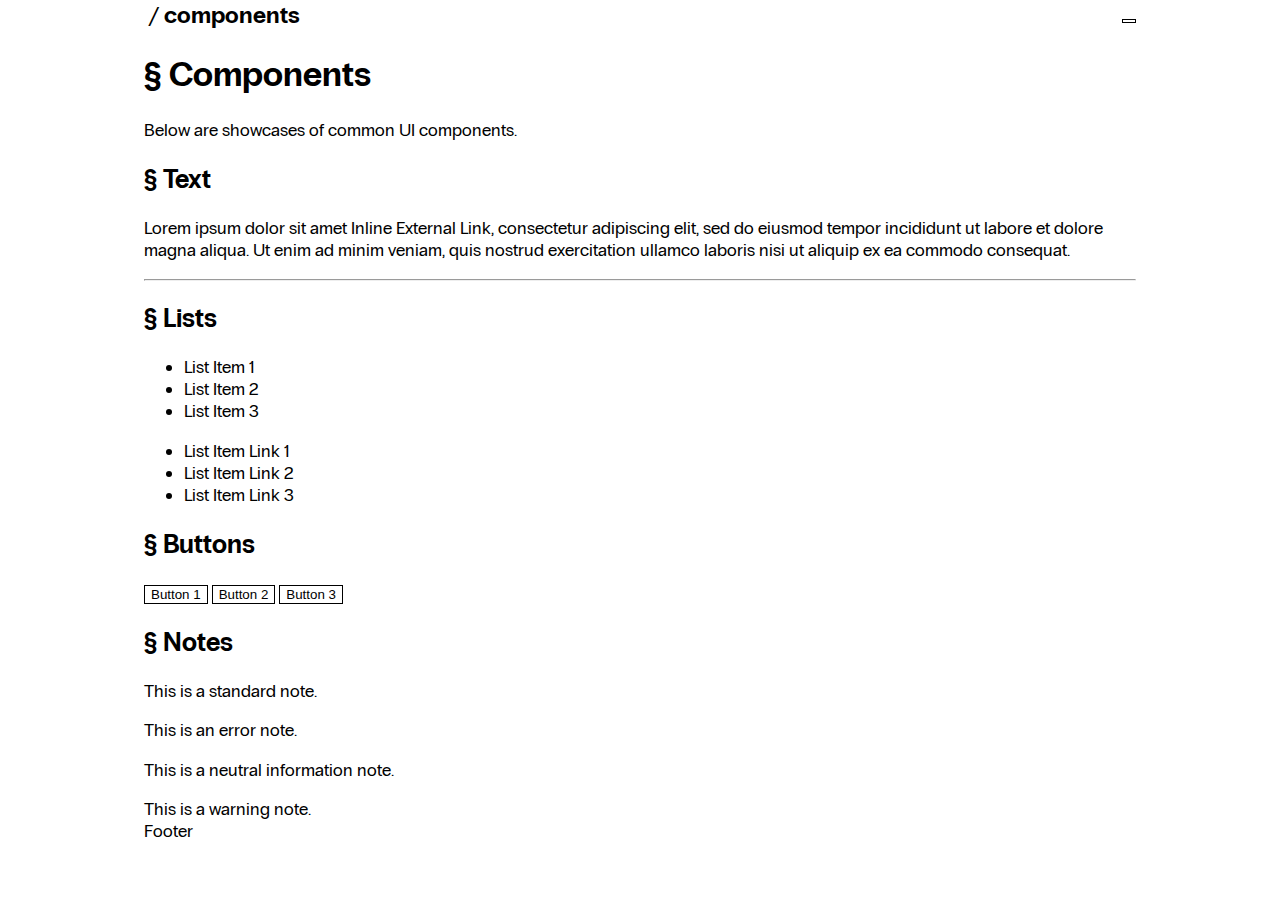
<file: components/index.html>
<!DOCTYPE html>

<html lang="en">
	<head>
		<meta charset="utf-8" />

		<meta name="viewport" content="width=device-width, initial-scale=1.0" />
		<meta name="author" content="Atalante" />
		<meta name="description" content="Official Atalante website" />

		<meta property="og:type" content="website" />
		<meta property="og:url" content="https://atalantestudio.github.io" />
		<meta property="og:site_name" content="Atalante" />
		<meta property="og:title" content="Home – Atalante" />

		<base href="./" />

		<link rel="icon" type="image/png" href="../assets/images/icons/atalante.png" />

		<link rel="stylesheet" type="text/css" href="../assets/css/index.css" />

		<script type="module" src="../assets/js/index.js"></script>

		<title>Components – Atalante</title>
	</head>

	<body>
		<header class="header">
			<div class="container">
				<span class="title-container">
					<a href="../">
						<include src="../assets/images/icons/atalante.svg"></include>
					</a>

					/

					<a href="">
						components
					</a>
				</span>

				<nav>
					<button class="color-theme-button"></button>

					<a href="https://github.com/atalantestudio/atalantestudio.github.io" title="GitHub" class="github-link">
						<include src="../assets/images/icons/github.svg"></include>
					</a>
				</nav>
			</div>
		</header>

		<article class="container">
			<h1 id="components" class="anchor">
				<a href="#components" title="Anchor" class="anchor-link">
					§
				</a>

				Components
			</h1>

			<p>
				Below are showcases of common UI components.
			</p>

			<h2 id="text" class="anchor">
				<a href="#text" title="Anchor" class="anchor-link">
					§
				</a>

				Text
			</h2>

			<p>
				Lorem ipsum dolor sit amet <a href="#" class="link link-external">Inline External Link</a>, consectetur adipiscing elit, sed do eiusmod tempor incididunt ut labore et dolore magna aliqua.
				Ut enim ad minim veniam, quis nostrud exercitation ullamco laboris nisi ut aliquip ex ea commodo consequat.
			</p>

			<p>
				<blockquote>
					<include src="../lorem.html"></include>
				</blockquote>
			</p>

			<p>
				<include src="../lorem.html"></include>

				<hr />

				<include src="../lorem.html"></include>
			</p>

			<h2 id="lists" class="anchor">
				<a href="#lists" title="Anchor" class="anchor-link">
					§
				</a>

				Lists
			</h2>

			<ul>
				<li>
					List Item 1
				</li>

				<li>
					List Item 2
				</li>

				<li>
					List Item 3
				</li>
			</ul>

			<ul class="container-list">
				<li class="link-list-item">
					<a href="#">
						List Item Link 1
					</a>
				</li>

				<li class="link-list-item">
					<a href="#">
						List Item Link 2
					</a>
				</li>

				<li class="link-list-item">
					<a href="#">
						List Item Link 3
					</a>
				</li>
			</ul>

			<h2 id="buttons" class="anchor">
				<a href="#buttons" title="Anchor" class="anchor-link">
					§
				</a>

				Buttons
			</h2>

			<button class="button">
				Button 1
			</button>

			<button class="button">
				Button 2
			</button>

			<button class="button">
				Button 3
			</button>

			<h2 id="notes" class="anchor">
				<a href="#notes" title="Anchor" class="anchor-link">
					§
				</a>

				Notes
			</h2>

			<p>
				<include src="../lorem.html"></include>
			</p>

			<div class="note">
				This is a standard note.
			</div>

			<p>
				<include src="../lorem.html"></include>
			</p>

			<div class="note note-error">
				This is an error note.
			</div>

			<p>
				<include src="../lorem.html"></include>
			</p>

			<div class="note note-info">
				This is a neutral information note.
			</div>

			<p>
				<include src="../lorem.html"></include>
			</p>

			<div class="note note-warning">
				This is a warning note.
			</div>
		</article>

		<footer class="footer container">
			Footer
		</footer>
	</body>
</html>
</file>
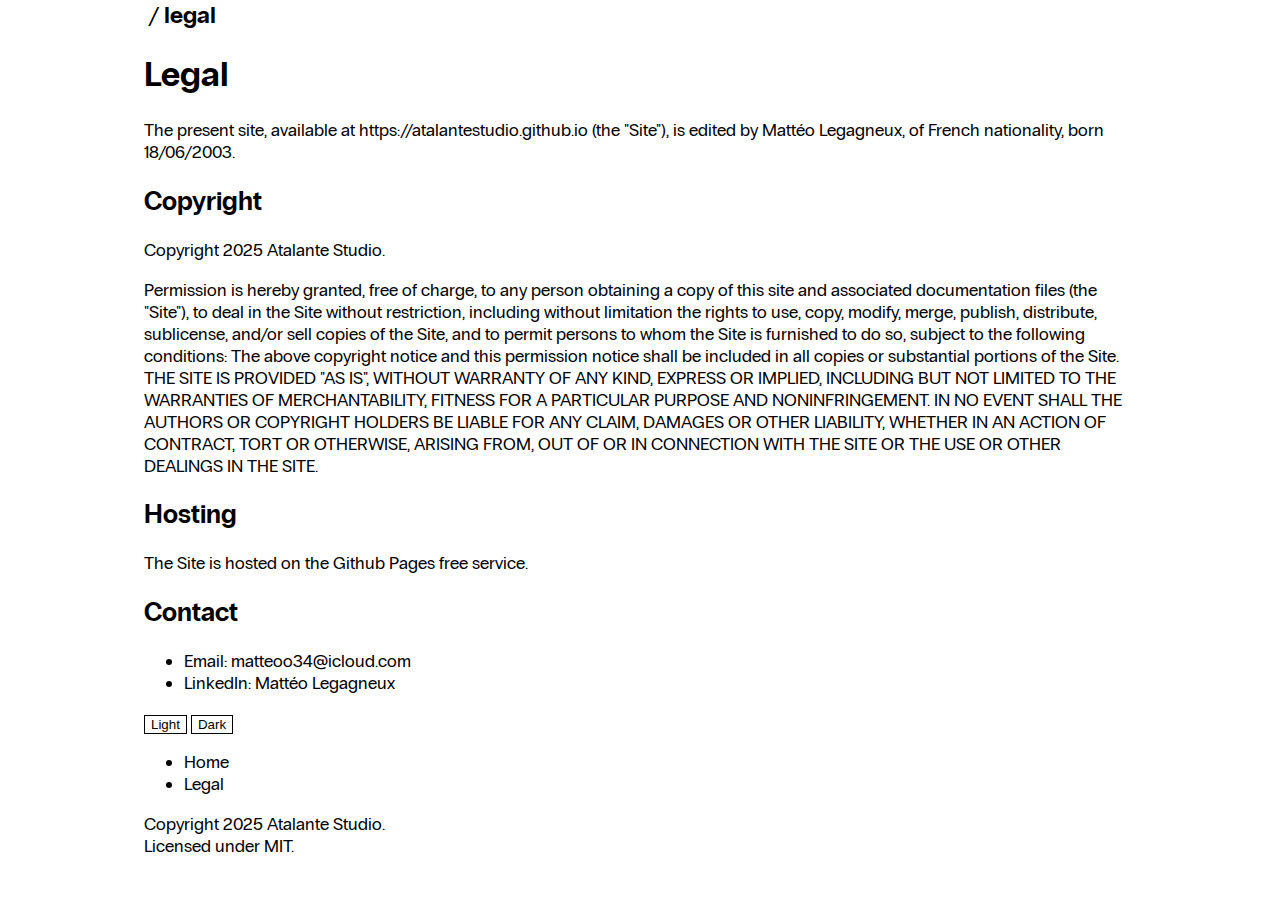
<file: legal/index.html>
<!DOCTYPE html>

<html lang="en">
	<head>
		<meta charset="utf-8" />

		<meta name="viewport" content="width=device-width, initial-scale=1.0" />
		<meta name="author" content="Atalante" />
		<meta name="description" content="Official Atalante website" />

		<meta property="og:type" content="website" />
		<meta property="og:url" content="https://atalantestudio.github.io/legal" />
		<meta property="og:site_name" content="Atalante" />
		<meta property="og:title" content="Legal – Atalante" />

		<link rel="icon" type="image/png" href="../assets/images/icons/atalante.png" />

		<link rel="stylesheet" type="text/css" href="../assets/css/index.css" />

		<script type="module" src="../assets/js/index.js"></script>

		<title>Legal – Atalante</title>
	</head>

	<body>
		<header class="header">
			<div class="container">
				<span class="title-container">
					<a href="..">
						<include src="../assets/images/icons/atalante.svg"></include>
					</a>

					/

					<a href="">
						legal
					</a>
				</span>

				<nav class="navigation">
					<a href="https://discord.gg/ZpwZPah27c" target="_blank" title="Discord">
						<include src="../assets/images/icons/discord.svg"></include>
					</a>

					<a href="https://github.com/atalantestudio/atalantestudio.github.io" target="_blank" title="GitHub">
						<include src="../assets/images/icons/github.svg"></include>
					</a>
				</nav>
			</div>
		</header>

		<article class="container">
			<h1>
				Legal
			</h1>

			The present site, available at <a href="https://atalantestudio.github.io">https://atalantestudio.github.io</a> (the "Site"), is edited by Mattéo Legagneux, of French nationality, born 18/06/2003.

			<h2>
				Copyright
			</h2>

			<p>
				Copyright 2025 Atalante Studio.
			</p>

			<p>
				Permission is hereby granted, free of charge, to any person obtaining a copy of this site and associated documentation files (the "Site"), to deal in the Site without restriction, including without limitation the rights to use, copy, modify, merge, publish, distribute, sublicense, and/or sell copies of the Site, and to permit persons to whom the Site is furnished to do so, subject to the following conditions:
				The above copyright notice and this permission notice shall be included in all copies or substantial portions of the Site.
				THE SITE IS PROVIDED "AS IS", WITHOUT WARRANTY OF ANY KIND, EXPRESS OR IMPLIED, INCLUDING BUT NOT LIMITED TO THE WARRANTIES OF MERCHANTABILITY, FITNESS FOR A PARTICULAR PURPOSE AND NONINFRINGEMENT. IN NO EVENT SHALL THE AUTHORS OR COPYRIGHT HOLDERS BE LIABLE FOR ANY CLAIM, DAMAGES OR OTHER LIABILITY, WHETHER IN AN ACTION OF CONTRACT, TORT OR OTHERWISE, ARISING FROM, OUT OF OR IN CONNECTION WITH THE SITE OR THE USE OR OTHER DEALINGS IN THE SITE.
			</p>

			<h2>
				Hosting
			</h2>

			<p>
				The Site is hosted on the <a href="https://docs.github.com/en/pages">Github Pages</a> free service.
			</p>

			<h2>
				Contact
			</h2>

			<p>
				<ul>
					<li>
						Email: <a href="mailto:matteoo34@icloud.com">matteoo34@icloud.com</a>
					</li>

					<li>
						LinkedIn: <a href="https://www.linkedin.com/in/matt%C3%A9o-l-03b053323">Mattéo Legagneux</a>
					</li>
				</ul>
			</p>
		</article>

		<footer class="footer">
			<div class="container">
				<div class="color-theme-container">
					<button class="light-theme-button theme-button">
						Light
					</button>

					<button class="dark-theme-button theme-button">
						Dark
					</button>
				</div>

				<ul class="container-list">
					<li>
						<a href=".." class="link link-external">
							Home
						</a>
					</li>

					<li>
						<a href="" class="link link-external">
							Legal
						</a>
					</li>
				</ul>

				<span class="copyright">
					Copyright 2025 Atalante Studio.<br />
					Licensed under <a href="https://github.com/atalantestudio/atalantestudio.github.io/blob/main/LICENSE" class="link link-external">MIT</a>.
				</span>
			</div>
		</footer>
	</body>
</html>
</file>
<file: assets/css/index.css>
@import url("button.css");
@import url("container.css");
@import url("fonts.css");
@import url("text.css");

@import url("components/header.css");

:root {
	/* Light theme */
	--primary-color-light: #f0f0f0;
	--secondary-color-light: #989898;
	--tertiary-color-light: #c9c9c9;
	--text-color-light: #0a0a0a;
	--text-hover-color-light: #535353;

	/* Dark theme */
	--primary-color-dark: #0a0a0a;
	--secondary-color-dark: #3a3a3a;
	--tertiary-color-dark: #535353;
	--text-color-dark: #a5a5a5;
	--text-hover-color-dark: #c2c2c2;
}

body {
	margin: 0;
	background-color: var(--primary-color);
	color: var(--text-color);
	font-family: "PP Radio Grotesk", "Arial", sans-serif;
	font-size: 1.1rem;
}
</file>
